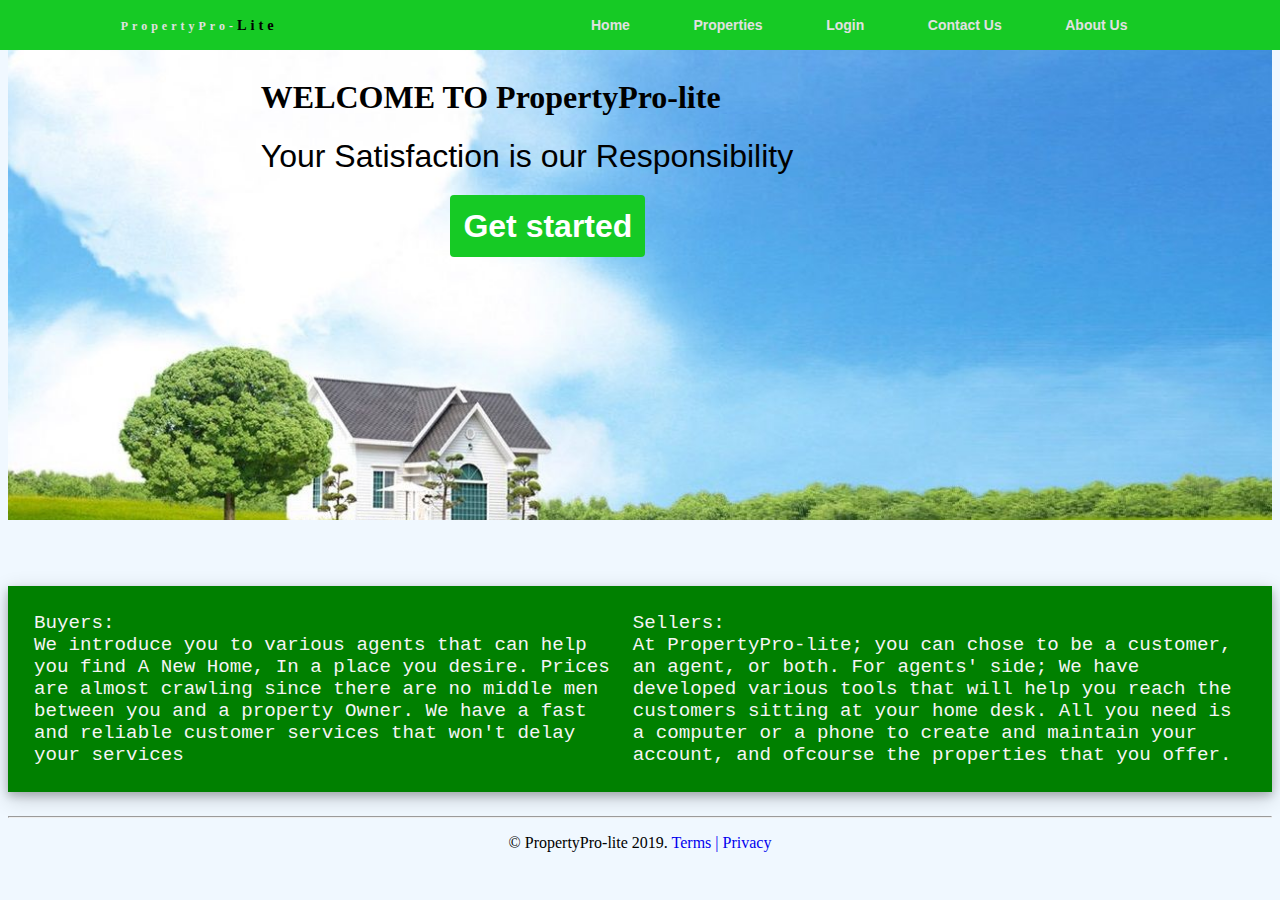
<file: index.html>
<!DOCTYPE html>
<html lang="en">
<head>
    <meta charset="utf-8">
    <meta http-equiv="X-UA-Compatible" content="IE=edge">
        <meta name="viewport" content="width=device-width, initial-scale=1">
        <meta name="keywords" content="properties for rent,PropertyPro-lite">
        <meta name="author" content="BAHATI Robben">
    <title>PropertyPro-lite</title>
    <link rel="stylesheet" type="text/css" href="UI/css/styles.css">
</head>
    <body>
        <nav>
            <div class="logo">
                <h4>PropertyPro-</h4>
            </div>
            <ul class="nav-links">
               <li><a href="index.html">Home</a></li>
               <li><a href="UI/pages/posts.html">Properties</a></li>
               <li><a href="UI/pages/login.html">Login</a></li>
               <li><a href="UI/pages/contact.html">Contact Us</a></li>
               <li><a href="UI/pages/about.html">About Us</a></li>
            </ul>
            <div class="burger">
                <div class="line1"></div>
                <div class="line2"></div>
                <div class="line3"></div>
            </div>
        </nav>
        <div class="home-section">
            <div class = "separator"></div>
            <div class="home-present">
                    <h1>
                        WELCOME TO PropertyPro-lite
                    </h1>
                    <div>Your Satisfaction is our Responsibility</div>
                    <div class="get-started">
                        <a href='UI/pages/login.html'>
                            <button class="button primary btn-round">Get started</button>
                        </a>
                    </div>
                </div>
        </div>
        <div class="separator"></div>
        <script src="UI/scripts/index.js">
        </script>

        <div class="box home-explain">
            <p>
                <span>Buyers:<span>
                    <br>
                    We introduce you to various agents that can help you find A New
                    Home, In a place you desire. Prices are almost crawling since there
                    are no middle men between you and a property Owner.
                    We have a fast and reliable customer services that won't delay your services

            </p>
            <p>
                <span>Sellers:</span>
                <br>
                At PropertyPro-lite; you can chose to be a customer, an agent, or both. For agents' side;
                We have developed various tools that will help you reach the customers sitting at your home desk.
                All you need is a computer or a phone to create and maintain your account, and ofcourse 
                the properties that you offer.
            </p>

        </div>
            <!--The footer of the page-->
    <footer class="fixed-footer">
            <div class="container">
                <hr/>
                <p>&copy PropertyPro-lite 2019. <a href="#" id="footer-link">Terms | </a><a href="#">Privacy</a></p>

            </div>
       </footer>


    </body>


</html>
</file>
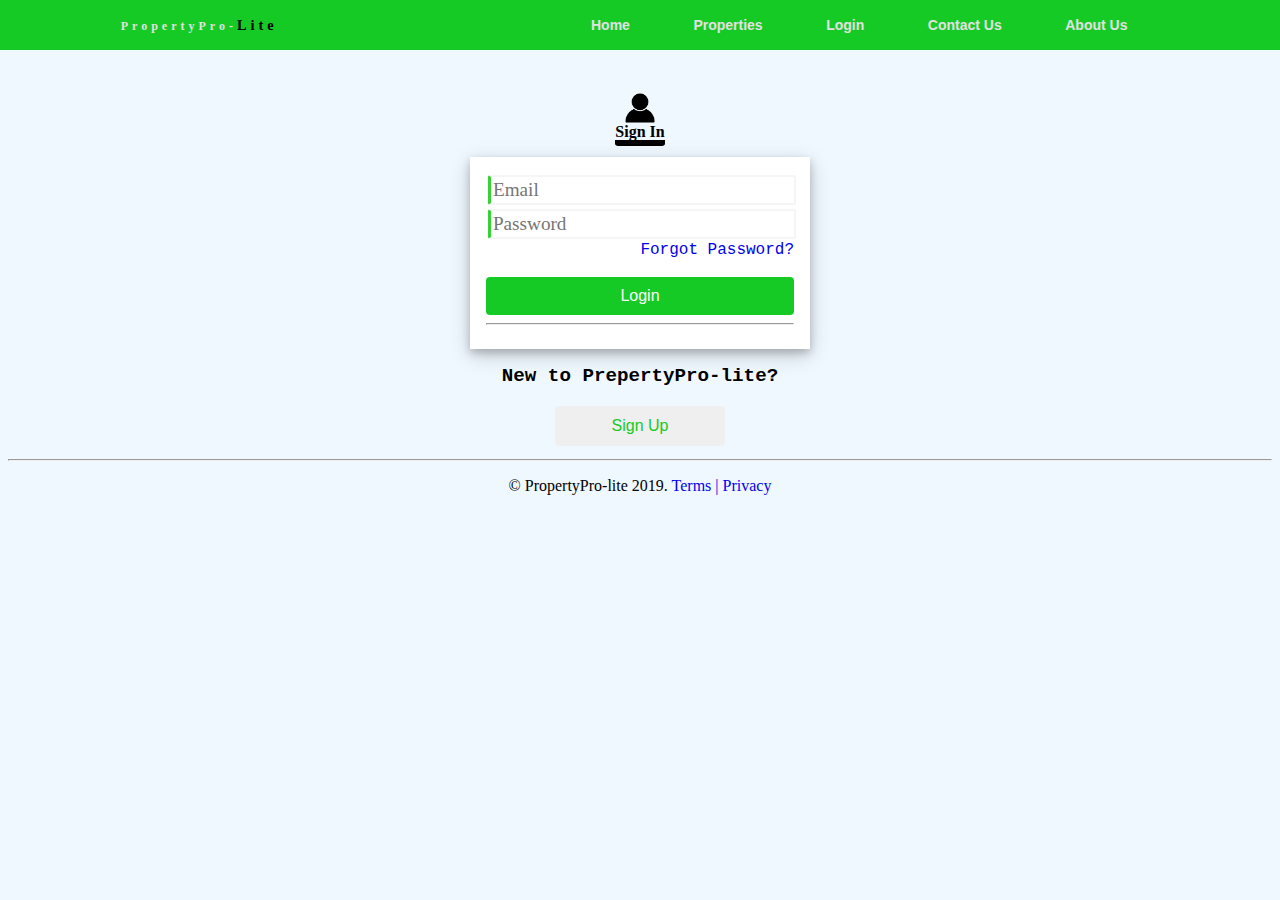
<file: UI/pages/login.html>
<!DOCTYPE html>
<html>
<head lang="en">
    <meta charset="utf-8">
    <meta http-equiv="X-UA-Compatible" content="IE=edge">
        <meta name="viewport" content="width=device-width, initial-scale=1">
        <meta name="keywords" content="properties for rent,PropertyPro-lite">
        <meta name="author" content="BAHATI Robben">
    <title>PropertyPro-lite</title>
    <link rel="stylesheet" type="text/css" href="../css/styles.css">
</head>
<body>

    <nav>
            <div class="logo">
                <h4>PropertyPro-</h4>
            </div>
            <ul class="nav-links">
                <li><a href="../../index.html">Home</a></li>
                <li><a href="posts.html">Properties</a></li>
                <li><a href="login.html">Login</a></li>
                <li><a href="contact.html">Contact Us</a></li>
                <li><a href="about.html">About Us</a></li>
            </ul>
            <div class="burger">
                <div class="line1"></div>
                <div class="line2"></div>
                <div class="line3"></div>
            </div>
        </nav>
        <div class="separator"></div>
        <script src="../scripts/index.js">
        </script>



    <div class="form">
        <form>
            <div>
                <img src="../images/user-icon.png" class="icon img-center"/>
                <div class="login-title to-center">
                    <label id="login-title">Sign In</label>
                </div>
            </div>
            <div class="box">

                <input type="email" placeholder="Email" name="email" class="full-width" id="email" required>
                <br />

                <input type="password" placeholder="Password" class="full-width"id="password" required>
                <div id="forgot-password">
                    <a href="#">Forgot Password?</a>
                </div>
                <br />
                <button type="submit" class="button primary full-width">Login</button>
                <hr>
            </div>

        </form>
        <div class="sign-in to-center">New to PrepertyPro-lite?</div>

        <a href="signup.html">
            <button class="to-center create button">
                Sign Up
            </button>
        </a>
    </div>

    <!--The footer of the page-->
    <footer class="fixed-footer">
            <div class="container">
                <hr/>
                <p>&copy PropertyPro-lite 2019. <a href="#" id="footer-link">Terms | </a><a href="#">Privacy</a></p>

            </div>
       </footer>

</body>
</html>
</file>
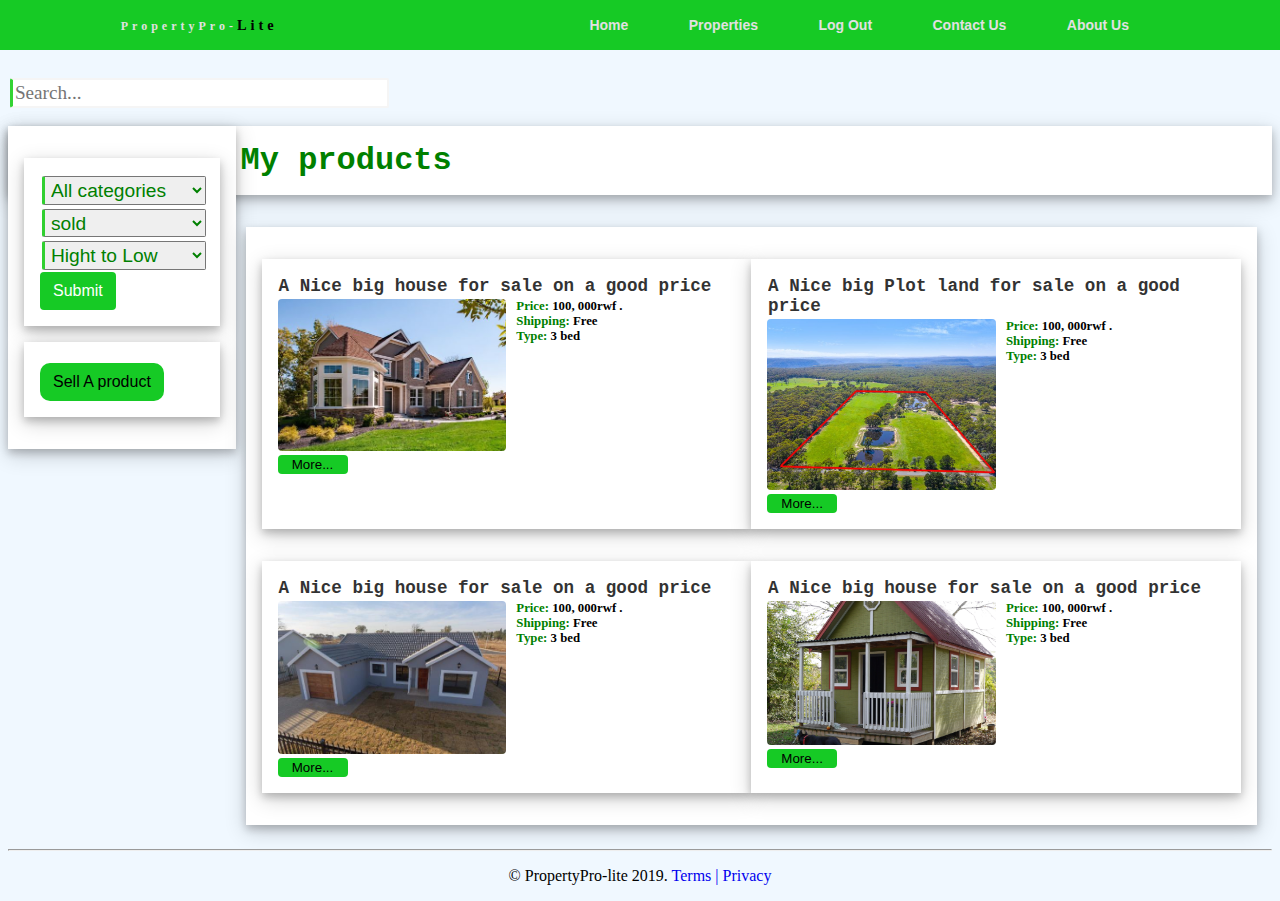
<file: UI/pages/myposts.html>
<!DOCTYPE html>
<html lang="en">
<head>
    <meta charset="utf-8">
    <meta http-equiv="X-UA-Compatible" content="IE=edge">
        <meta name="viewport" content="width=device-width, initial-scale=1">
        <meta name="keywords" content="properties for rent,PropertyPro-lite">
        <meta name="author" content="BAHATI Robben">
    <title>PropertyPro-lite</title>
    <link rel="stylesheet" type="text/css" href="../css/styles.css">
</head>
    <body>

        <nav>
            <div class="logo">
                <h4>PropertyPro-</h4>
            </div>
            <ul class="nav-links">
               <li><a href="../../index.html">Home</a></li>
               <li><a href="posts.html">Properties</a></li>
               <li><a href="login.html">Log Out</a></li>
               <li><a href="contact.html">Contact Us</a></li>
               <li><a href="about.html">About Us</a></li>
            </ul>
            <div class="burger">
                <div class="line1"></div>
                <div class="line2"></div>
                <div class="line3"></div>
            </div>
        </nav>
        <br>
        <script src="../scripts/index.js">
        </script>

        <div class="separator"></div>
<div class="search-box">
    <form>
      <input type="text" name="search" placeholder="Search...">
    </form>
</div>



    <div class='side-bar box'>
        <form class='filters-form box'>
            <select name="categories" id="categories">
                <option>All categories</option>
                <option>2 Bed room</option>
                <option>3 Bed room</option>
                <option>4 Bed room</option>
                <option>Mini flat</option>
            </select>

            <select name="status" id="status">
                <option>sold</option>
                <option>In stock</option>
            </select>

            <select name="by-prices" id="by-prices">
                <option>Hight to Low</option>
                <option>Low to high</option>
                <option>Under $100</option>
                <option>$100-$300</option>
                <option>$500-$1000</option>
            </select>

            <button class="button primary ">Submit</button>
        </form>

        <div class="box">
            
            <button class="primary button side"><a href="createpost.html">Sell A product</a></button>
            
            </div>
    </div>
    <h1 class="box my-products">My products</h1>
    <div class="products-page box">
        

        <div class="product-container box">
            <div class="header">
                <h2 class="product-title">
                    <a href="#"> A Nice big house for sale on a good price</a>
                </h2>
            </div>

            <div class="row">

                <div class="col-1">
                    <div class="img-container">
                        <a href="#"><img src="../images/property1.jpg"></a>
                    </div>
                    <a href="mysinglepost.html"><button class="buy rent">More...</button></a>
                </div>

                <div class="col-2">
                    
                    <div class="pro-feature price">100, 000rwf .</div>
                    <div class=" pro-feature shipping">Free </div>
                    <div class="pro-feature type">3 bed </div>
                    
                </div>

            </div>
            
 
        </div>



        <div class="product-container box">
                <div class="header">
                    <h2 class="product-title">
                        <a href="#"> A Nice big Plot land for sale on a good price</a>
                    </h2>
                </div>
    
                <div class="row">
    
                    <div class="col-1">
                        <div class="img-container">
                            <a href="#"><img src="../images/property9.jpg"></a>
                        </div>
                        <a href="mysinglepost.html"><button class="buy rent">More...</button></a>
                    </div>
    
                    <div class="col-2">
                        
                        <div class="pro-feature price">100, 000rwf .</div>
                        <div class=" pro-feature shipping">Free </div>
                        <div class="pro-feature type">3 bed </div>
                        
                    </div>
    
                </div>
                
     
            </div>
            

            <div class="product-container box">
                    <div class="header">
                        <h2 class="product-title">
                            <a href="#">  A Nice big house for sale on a good price</a>
                        </h2>
                    </div>
        
                    <div class="row">
        
                        <div class="col-1">
                            <div class="img-container">
                                <a href="#"><img src="../images/property3.jpg"></a>
                            </div>
                            <a href="mysinglepost.html"><button class="buy rent">More...</button></a>
                        </div>
        
                        <div class="col-2">
                            
                            <div class="pro-feature price">100, 000rwf .</div>
                            <div class=" pro-feature shipping">Free </div>
                            <div class="pro-feature type">3 bed </div>
                            
                        </div>
        
                    </div>
                    
         
                </div>

                
                <div class="product-container box">
                        <div class="header">
                            <h2 class="product-title">
                                <a href="#">  A Nice big house for sale on a good price</a>
                            </h2>
                        </div>
            
                        <div class="row">
            
                            <div class="col-1">
                                <div class="img-container">
                                    <a href="#"><img src="../images/property7.jpg"></a>
                                </div>
                                <a href="mysinglepost.html"><button class="buy rent">More...</button></a>
                            </div>
            
                            <div class="col-2">
                                
                                <div class="pro-feature price">100, 000rwf .</div>
                                <div class=" pro-feature shipping">Free </div>
                                <div class="pro-feature type">3 bed </div>
                                
                            </div>
            
                        </div>
                        
             
                    </div>
            

        





    </div>
    <!--The footer of the page-->
    <footer class="fixed-footer">
            <div class="container">
                <hr/>
                <p>&copy PropertyPro-lite 2019. <a href="#" id="footer-link">Terms | </a><a href="#">Privacy</a></p>

            </div>
       </footer>


    </body>
</html>
</file>
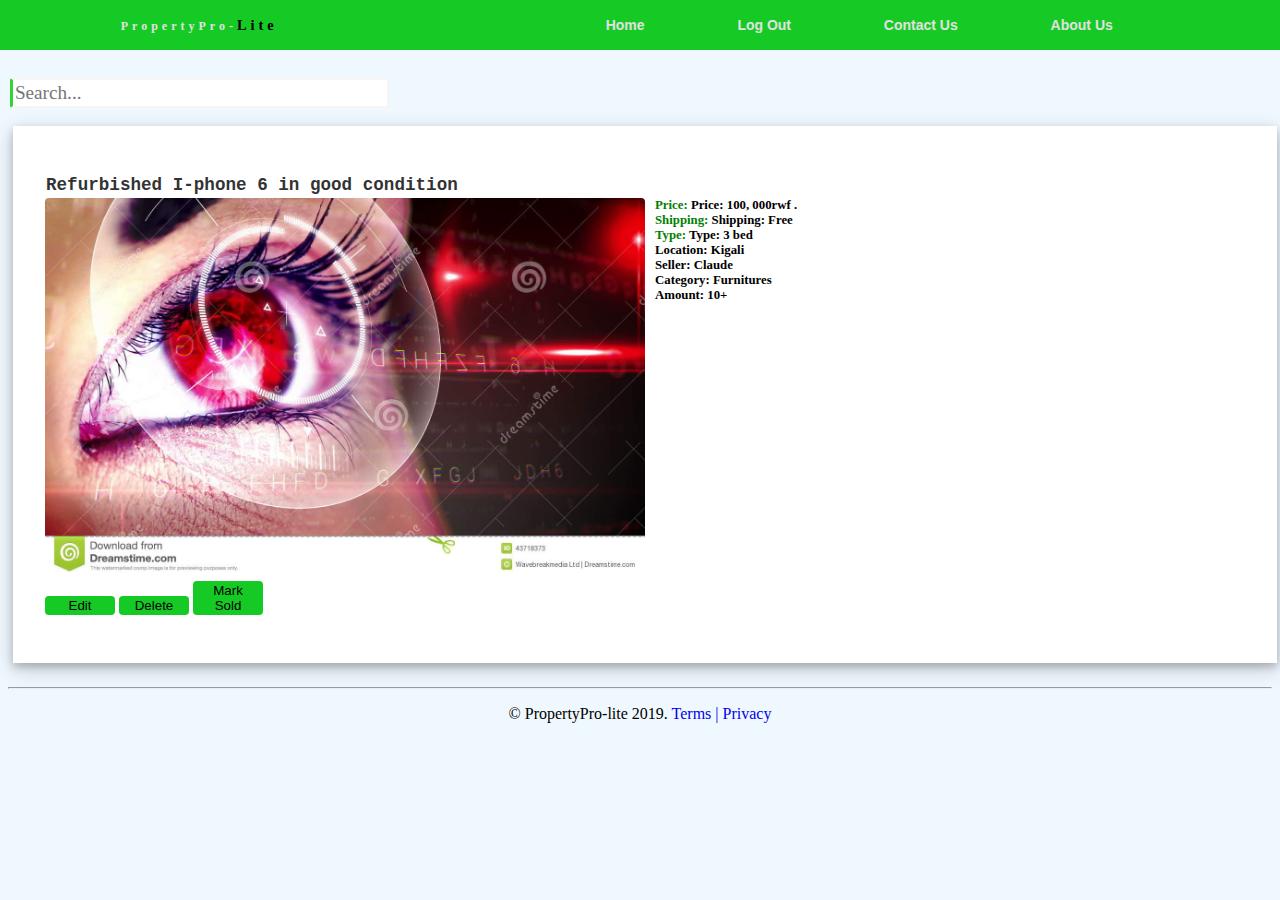
<file: UI/pages/mysinglepost.html>
<!DOCTYPE html>
<html lang="en">
<head>
    <meta charset="utf-8">
    <meta http-equiv="X-UA-Compatible" content="IE=edge">
        <meta name="viewport" content="width=device-width, initial-scale=1">
        <meta name="keywords" content="properties for rent,PropertyPro-lite">
        <meta name="author" content="BAHATI Robben">
    <title>PropertyPro-lite</title>
    <link rel="stylesheet" type="text/css" href="../css/styles.css">
</head>
    <body>

        <nav>
            <div class="logo">
                <h4>PropertyPro-</h4>
            </div>
            <ul class="nav-links">
               <li><a href="../../index.html">Home</a></li>
               <li><a href="login.html">Log Out</a></li>
               <li><a href="contact.html">Contact Us</a></li>
               <li><a href="about.html">About Us</a></li>
            </ul>
            <div class="burger">
                <div class="line1"></div>
                <div class="line2"></div>
                <div class="line3"></div>
            </div>
        </nav>
        <br>
        <script src="../scripts/index.js">
        </script>

        <div class="separator"></div>
<div class="search-box">
    <form>
      <input type="text" name="search" placeholder="Search...">
    </form>
</div>



    

    <div class="products-page box single-property">

        <div class="product-container box single-property">
            <div class="header">
                <h2 class="product-title">
                    <a href="#"> Refurbished I-phone 6 in good condition</a>
                </h2>
            </div>

            <div class="row">

                <div class="col-1">
                    <div class="img-container">
                        <a href="#"><img src="../images/property.jpg"></a>
                    </div>
                <div class="product-edit">
                    <a href='createpost.html'><button class="buy rent">Edit</button></a>
                    <a href="myposts.html"><button class="buy rent">Delete</button></a>
                    <a href="myposts.html"><button class="buy rent">Mark Sold</button></a>
                </div>
                </div>

                <div class="col-2">
                    
                    <div class="pro-feature price">Price: 100, 000rwf .</div>
                    <div class=" pro-feature shipping"> Shipping: Free </div>
                    <div class="pro-feature type"> Type: 3 bed </div>
                    <div class="pro-feature location">Location: Kigali</div>
                    <div class=" pro-feature seller">Seller: Claude </div>
                    <div class="pro-feature category">Category: Furnitures </div>
                    <div class="pro-feature amount">Amount: 10+</div>
                   

                    
                </div>

            </div>
            
 
        </div>

        





    </div>
    <!--The footer of the page-->
    <footer class="fixed-footer">
            <div class="container">
                <hr/>
                <p>&copy PropertyPro-lite 2019. <a href="#" id="footer-link">Terms | </a><a href="#">Privacy</a></p>

            </div>
       </footer>


    </body>
</html>
</file>
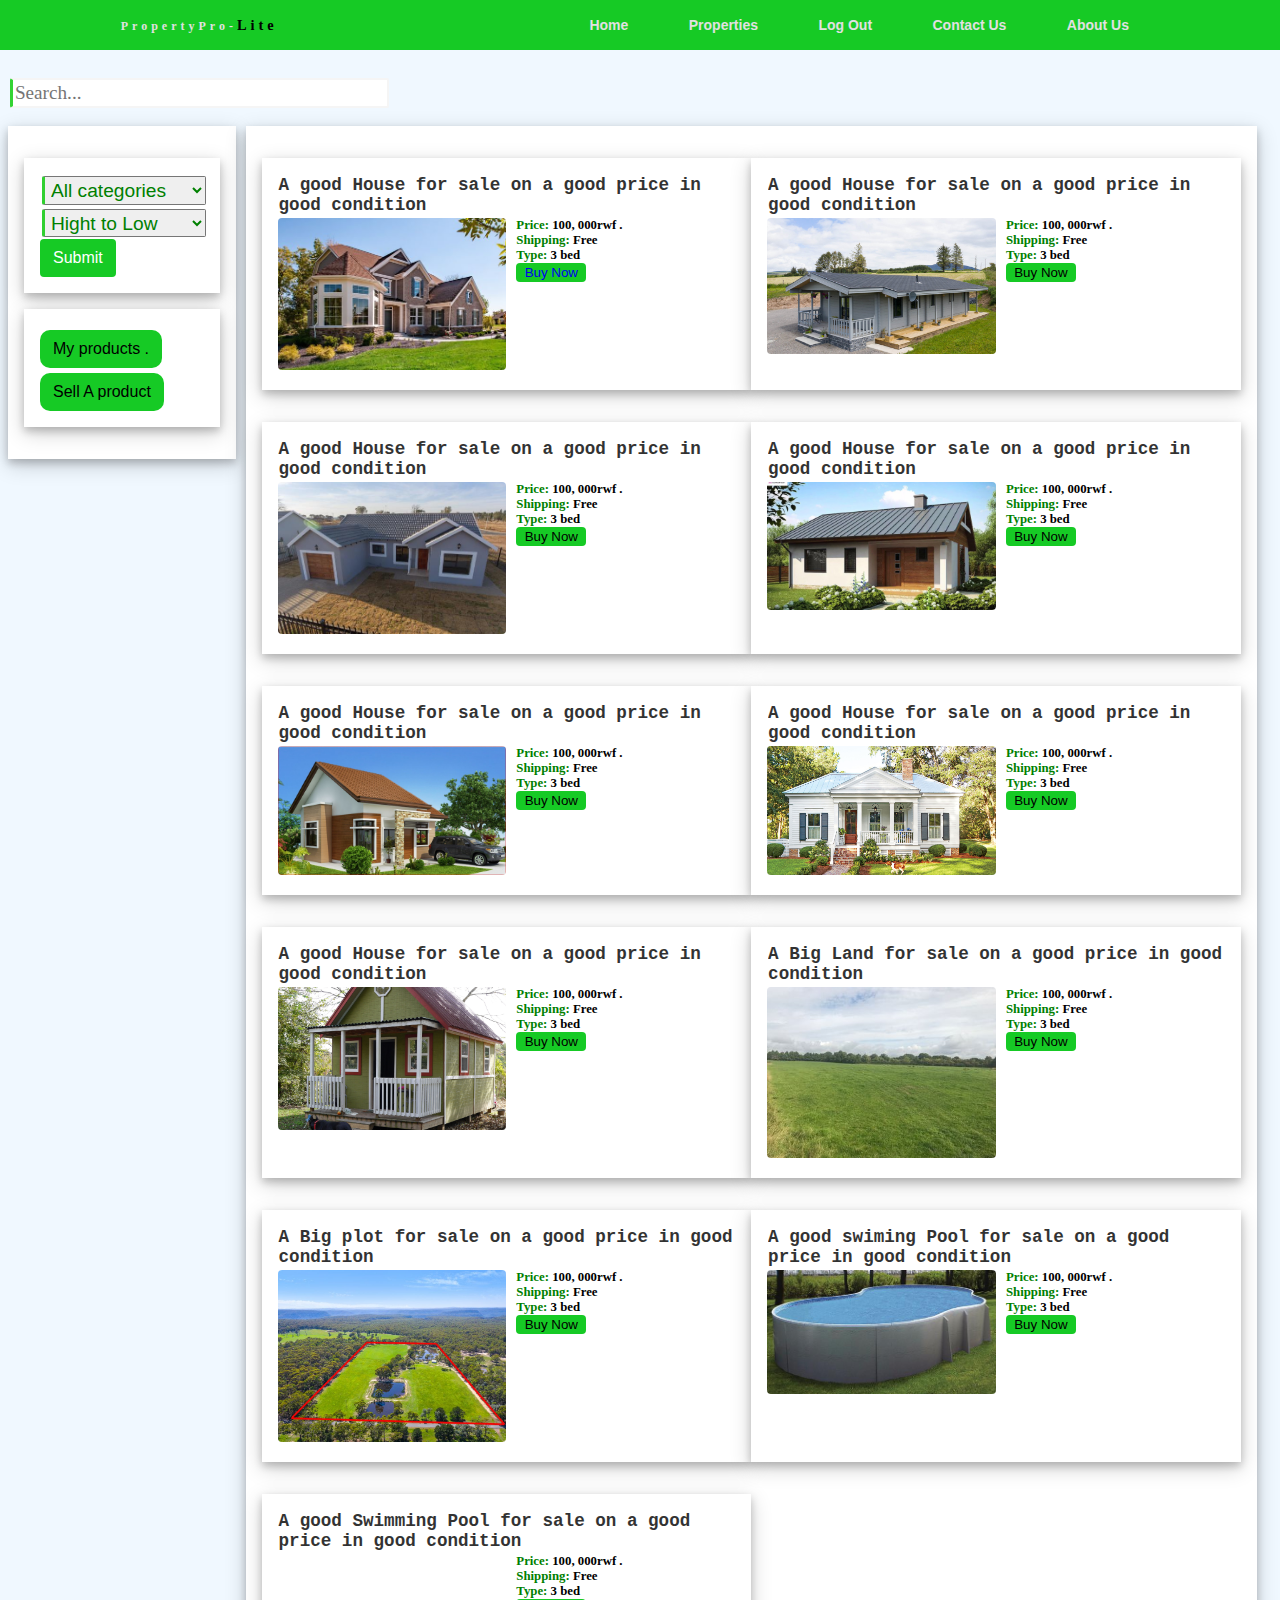
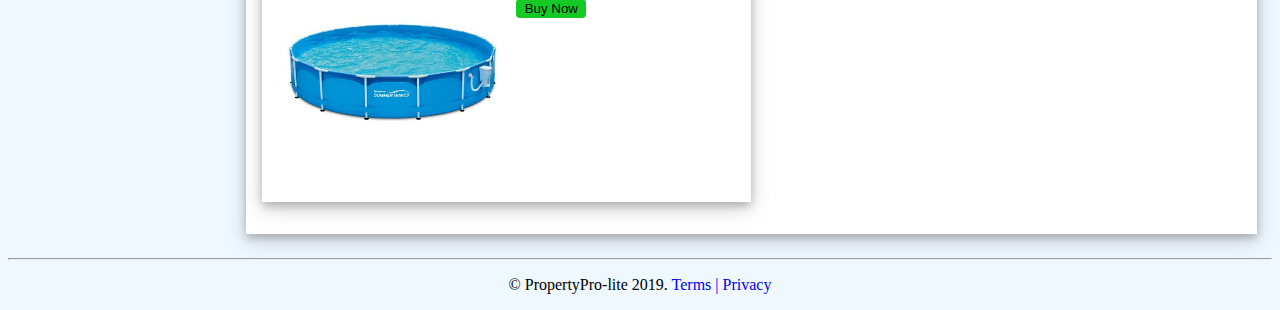
<file: UI/pages/posts.html>
<!DOCTYPE html>
<html lang="en">
<head>
    <meta charset="utf-8">
    <meta http-equiv="X-UA-Compatible" content="IE=edge">
        <meta name="viewport" content="width=device-width, initial-scale=1">
        <meta name="keywords" content="properties for rent,PropertyPro-lite">
        <meta name="author" content="BAHATI Robben">
    <title>PropertyPro-lite</title>
    <link rel="stylesheet" type="text/css" href="../css/styles.css">
</head>
    <body>

        <nav>
            <div class="logo">
                <h4>PropertyPro-</h4>
            </div>
            <ul class="nav-links">
               <li><a href="../../index.html">Home</a></li>
               <li><a href="posts.html">Properties</a></li>
               <li><a href="login.html">Log Out</a></li>
               <li><a href="contact.html">Contact Us</a></li>
               <li><a href="about.html">About Us</a></li>
            </ul>
            <div class="burger">
                <div class="line1"></div>
                <div class="line2"></div>
                <div class="line3"></div>
            </div>
        </nav>
        <br>
        <script src="../scripts/index.js">
        </script>

        <div class="separator"></div>
<div class="search-box">
    <form>
      <input type="text" name="search" placeholder="Search...">
    </form>
</div>



    <div class='side-bar box'>
        <form class='filters-form box'>
            <select name="categories" id="categories">
                <option>All categories</option>
                <option>2 Bed room</option>
                <option>3 Bed room</option>
                <option>4 Bed room</option>
                <option>Mini flat</option>
            </select>

            <select name="by-prices" id="by-prices">
                <option>Hight to Low</option>
                <option>Low to high</option>
                <option>Under $100</option>
                <option>$100-$300</option>
                <option>$500-$1000</option>
            </select>

            <button class="button primary ">Submit</button>
        </form>

        <div class="box">
        <button class="primary button side"><a href="myposts.html">My products .</a></button>
        <button class="primary button side"><a href="createpost.html">Sell A product</a></button>
        
        </div>
    </div>

    <div class="products-page box">

        <div class="product-container box">
            <div class="header">
                <h2 class="product-title">
                    <a href="singlepost.html"> A good House for sale on a good price in good condition</a>
                </h2>
            </div>

            <div class="row">

                <div class="col-1">
                    <div class="img-container">
                        <a href="singlepost.html"><img src="../images/property1.jpg"></a>
                    </div>
                </div>

                <div class="col-2">
                    <div class="pro-feature price">100, 000rwf .</div>
                    <div class=" pro-feature shipping">Free </div>
                    <div class="pro-feature type">3 bed </div>
                    <button class="buy rent"><a href="singlepost.html">Buy Now</a></button>
                </div>

            </div>
        </div>

        <div class="product-container box">
                <div class="header">
                    <h2 class="product-title">
                        <a href="#"> A good House for sale on a good price in good condition</a>
                    </h2>
                </div>

                <div class="row">

                    <div class="col-1">
                        <div class="img-container">
                            <a href="#"><img src="../images/property2.jpg"></a>
                        </div>
                    </div>

                    <div class="col-2">
                        <div class="pro-feature price">100, 000rwf .</div>
                        <div class=" pro-feature shipping">Free </div>
                        <div class="pro-feature type">3 bed </div>
                        <button class="buy rent">Buy Now</button>
                    </div>

                </div>
            </div>

            <div class="product-container box">
                    <div class="header">
                        <h2 class="product-title">
                            <a href="#"> A good House for sale on a good price in good condition</a>
                        </h2>
                    </div>

                    <div class="row">

                        <div class="col-1">
                            <div class="img-container">
                                <a href="#"><img src="../images/property3.jpg"></a>
                            </div>
                        </div>

                        <div class="col-2">
                            <div class="pro-feature price">100, 000rwf .</div>
                            <div class=" pro-feature shipping">Free </div>
                            <div class="pro-feature type">3 bed </div>
                            <button class="buy rent">Buy Now</button>
                        </div>

                    </div>
                </div>


                <div class="product-container box">
                        <div class="header">
                            <h2 class="product-title">
                                <a href="#"> A good House for sale on a good price in good condition</a>
                            </h2>
                        </div>

                        <div class="row">

                            <div class="col-1">
                                <div class="img-container">
                                    <a href="#"><img src="../images/property4.jpg"></a>
                                </div>
                            </div>

                            <div class="col-2">
                                <div class="pro-feature price">100, 000rwf .</div>
                                <div class=" pro-feature shipping">Free </div>
                                <div class="pro-feature type">3 bed </div>
                                <button class="buy rent">Buy Now</button>
                            </div>

                        </div>
                    </div>


                    <div class="product-container box">
                            <div class="header">
                                <h2 class="product-title">
                                    <a href="#"> A good House for sale on a good price in good condition</a>
                                </h2>
                            </div>

                            <div class="row">

                                <div class="col-1">
                                    <div class="img-container">
                                        <a href="#"><img src="../images/property5.jpg"></a>
                                    </div>
                                </div>

                                <div class="col-2">
                                    <div class="pro-feature price">100, 000rwf .</div>
                                    <div class=" pro-feature shipping">Free </div>
                                    <div class="pro-feature type">3 bed </div>
                                    <button class="buy rent">Buy Now</button>
                                </div>

                            </div>
                        </div>


                        <div class="product-container box">
                                <div class="header">
                                    <h2 class="product-title">
                                        <a href="#"> A good House for sale on a good price in good condition</a>
                                    </h2>
                                </div>

                                <div class="row">

                                    <div class="col-1">
                                        <div class="img-container">
                                            <a href="#"><img src="../images/property6.jpg"></a>
                                        </div>
                                    </div>

                                    <div class="col-2">
                                        <div class="pro-feature price">100, 000rwf .</div>
                                        <div class=" pro-feature shipping">Free </div>
                                        <div class="pro-feature type">3 bed </div>
                                        <button class="buy rent">Buy Now</button>
                                    </div>

                                </div>
                            </div>


                            <div class="product-container box">
                                    <div class="header">
                                        <h2 class="product-title">
                                            <a href="#"> A good House for sale on a good price in good condition</a>
                                        </h2>
                                    </div>

                                    <div class="row">

                                        <div class="col-1">
                                            <div class="img-container">
                                                <a href="#"><img src="../images/property7.jpg"></a>
                                            </div>
                                        </div>

                                        <div class="col-2">
                                            <div class="pro-feature price">100, 000rwf .</div>
                                            <div class=" pro-feature shipping">Free </div>
                                            <div class="pro-feature type">3 bed </div>
                                            <button class="buy rent">Buy Now</button>
                                        </div>

                                    </div>
                                </div>

                                <div class="product-container box">
                                        <div class="header">
                                            <h2 class="product-title">
                                                <a href="#"> A Big Land for sale on a good price in good condition</a>
                                            </h2>
                                        </div>
    
                                        <div class="row">
    
                                            <div class="col-1">
                                                <div class="img-container">
                                                    <a href="#"><img src="../images/property8.jpg"></a>
                                                </div>
                                            </div>
    
                                            <div class="col-2">
                                                <div class="pro-feature price">100, 000rwf .</div>
                                                <div class=" pro-feature shipping">Free </div>
                                                <div class="pro-feature type">3 bed </div>
                                                <button class="buy rent">Buy Now</button>
                                            </div>
    
                                        </div>
                                    </div>

                                    <div class="product-container box">
                                            <div class="header">
                                                <h2 class="product-title">
                                                    <a href="#"> A Big plot for sale on a good price in good condition</a>
                                                </h2>
                                            </div>
        
                                            <div class="row">
        
                                                <div class="col-1">
                                                    <div class="img-container">
                                                        <a href="#"><img src="../images/property9.jpg"></a>
                                                    </div>
                                                </div>
        
                                                <div class="col-2">
                                                    <div class="pro-feature price">100, 000rwf .</div>
                                                    <div class=" pro-feature shipping">Free </div>
                                                    <div class="pro-feature type">3 bed </div>
                                                    <button class="buy rent">Buy Now</button>
                                                </div>
        
                                            </div>
                                        </div>
                                    
                                        <div class="product-container box">
                                                <div class="header">
                                                    <h2 class="product-title">
                                                        <a href="#"> A good swiming Pool for sale on a good price in good condition</a>
                                                    </h2>
                                                </div>
            
                                                <div class="row">
            
                                                    <div class="col-1">
                                                        <div class="img-container">
                                                            <a href="#"><img src="../images/property11.jpg"></a>
                                                        </div>
                                                    </div>
            
                                                    <div class="col-2">
                                                        <div class="pro-feature price">100, 000rwf .</div>
                                                        <div class=" pro-feature shipping">Free </div>
                                                        <div class="pro-feature type">3 bed </div>
                                                        <button class="buy rent">Buy Now</button>
                                                    </div>
            
                                                </div>
                                            </div>

                                            <div class="product-container box">
                                                    <div class="header">
                                                        <h2 class="product-title">
                                                            <a href="#"> A good Swimming Pool for sale on a good price in good condition</a>
                                                        </h2>
                                                    </div>
                
                                                    <div class="row">
                
                                                        <div class="col-1">
                                                            <div class="img-container">
                                                                <a href="#"><img src="../images/property12.jpeg"></a>
                                                            </div>
                                                        </div>
                
                                                        <div class="col-2">
                                                            <div class="pro-feature price">100, 000rwf .</div>
                                                            <div class=" pro-feature shipping">Free </div>
                                                            <div class="pro-feature type">3 bed </div>
                                                            <button class="buy rent">Buy Now</button>
                                                        </div>
                
                                                    </div>
                                                </div>





    </div>
    <!--The footer of the page-->
    <footer class="fixed-footer">
            <div class="container">
                <hr/>
                <p>&copy PropertyPro-lite 2019. <a href="#" id="footer-link">Terms | </a><a href="#">Privacy</a></p>

            </div>
       </footer>


    </body>
</html>
</file>
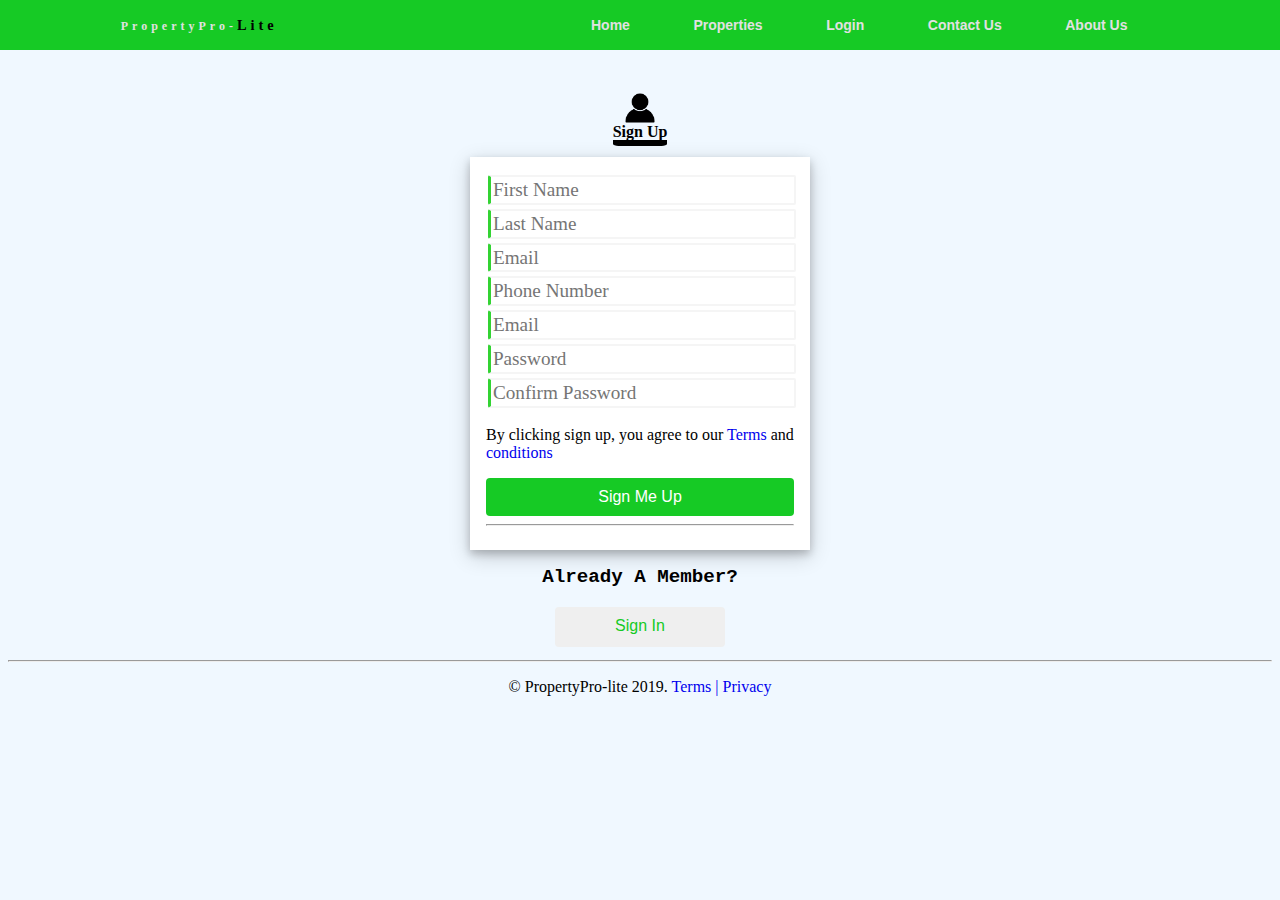
<file: UI/pages/signup.html>
<!DOCTYPE html>
<html>
<head lang="en">
    <meta charset="utf-8">
    <meta http-equiv="X-UA-Compatible" content="IE=edge">
        <meta name="viewport" content="width=device-width, initial-scale=1">
        <meta name="keywords" content="properties for rent,PropertyPro-lite">
        <meta name="author" content="BAHATI Robben">
    <title>PropertyPro-lite</title>
    <link rel="stylesheet" type="text/css" href="../css/styles.css">
</head>
<body>

    <nav>
            <div class="logo">
                <h4>PropertyPro-</h4>
            </div>
            <ul class="nav-links">
                <li><a href="../../index.html">Home</a></li>
                <li><a href="posts.html">Properties</a></li>
                <li><a href="login.html">Login</a></li>
                <li><a href="contact.html">Contact Us</a></li>
                <li><a href="about.html">About Us</a></li>
            </ul>
            <div class="burger">
                <div class="line1"></div>
                <div class="line2"></div>
                <div class="line3"></div>
            </div>
        </nav>
        <div class="separator"></div>
        <script src="../scripts/index.js">
        </script>



    <div class="form">
        <form>
            <div>
                <img src="../images/user-icon.png" class="icon img-center"/>
                <div class="login-title to-center">
                    <label id="login-title">Sign Up</label>
                </div>
            </div>
            <div class="box">

                <input type="text" placeholder="First Name" name="firstName" class="full-width"  required>
                <br />

                <input type="text" placeholder="Last Name" name="lastName" class="full-width"  required>
                <br />

                <input type="email" placeholder="Email" name="email" class="full-width" id="email" required>
                <br />

                <input type="text" placeholder="Phone Number" name="phoneNumber" class="full-width" id="phoneNumber" required>
                <br />

                <input type="email" placeholder="Email" name="email" class="full-width" id="email" required>
                <br />

                <input type="password" placeholder="Password" class="full-width"id="password" required>
                <br />

                <input type="password" placeholder="Confirm Password" class="full-width"id="confirmPass" required>
                <br />
                <p>
                 By clicking sign up, you agree to our <a href="#">Terms</a> and <a href="#">conditions</a>
                 </p>
                <button type="submit" class="button primary full-width">Sign Me Up</button>
                <hr>
            </div>




        </form>
        <div class="sign-in to-center">Already A Member?</div>


        <button class="to-center create button">
            <a href="login.html">Sign In</a>
        </button>
    </div>

    <!--The footer of the page-->
    <footer class="fixed-footer">
            <div class="container">
                <hr/>
                <p>&copy PropertyPro-lite 2019. <a href="#" id="footer-link">Terms | </a><a href="#">Privacy</a></p>

            </div>
       </footer>

</body>
</html>
</file>
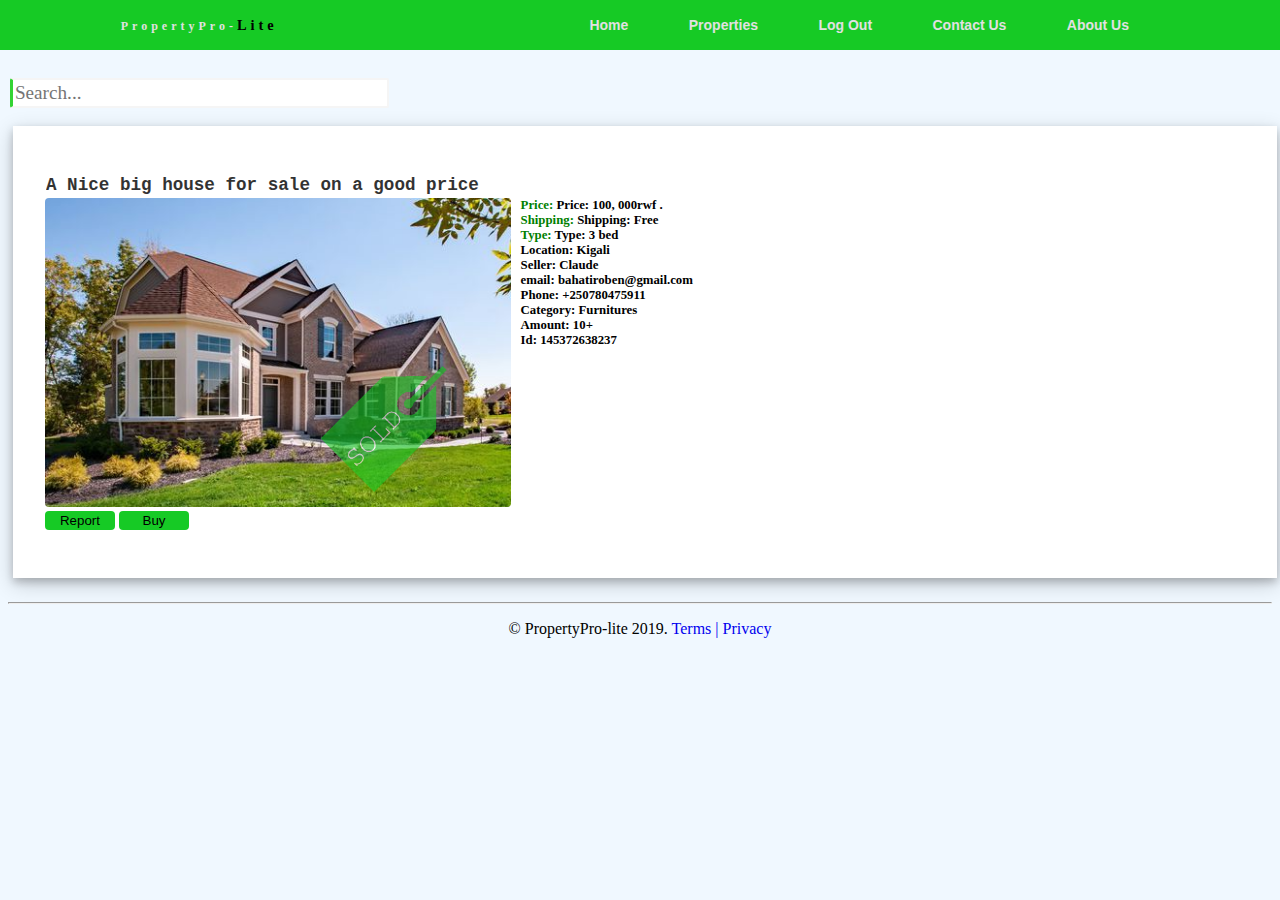
<file: UI/pages/singlepost.html>
<!DOCTYPE html>
<html lang="en">
<head>
    <meta charset="utf-8">
    <meta http-equiv="X-UA-Compatible" content="IE=edge">
        <meta name="viewport" content="width=device-width, initial-scale=1">
        <meta name="keywords" content="properties for rent,PropertyPro-lite">
        <meta name="author" content="BAHATI Robben">
    <title>PropertyPro-lite</title>
    <link rel="stylesheet" type="text/css" href="../css/styles.css">
</head>
    <body>

        <nav>
            <div class="logo">
                <h4>PropertyPro-</h4>
            </div>
            <ul class="nav-links">
               <li><a href="../../index.html">Home</a></li>
               <li><a href="posts.html">Properties</a></li>
               <li><a href="login.html">Log Out</a></li>
               <li><a href="contact.html">Contact Us</a></li>
               <li><a href="about.html">About Us</a></li>
            </ul>
            <div class="burger">
                <div class="line1"></div>
                <div class="line2"></div>
                <div class="line3"></div>
            </div>
        </nav>
        <br>
        <script src="../scripts/index.js">
        </script>

        <div class="separator"></div>
<div class="search-box">
    <form>
      <input type="text" name="search" placeholder="Search...">
    </form>
</div>



    

    <div class="products-page box single-property">

        <div class="product-container box single-property">
            <div class="header">
                <h2 class="product-title">
                    <a href="#"> A Nice big house for sale on a good price</a>
                </h2>
            </div>

            <div class="row">

                <div class="col-1">
                    <div class="img-container">
                        <div class='sold-icon'><img src="../images/sold.png" alt="sold"></div>
                        <a href="#"><img src="../images/property1.jpg"></a>
                    </div>
                <div class="product-edit">
                    <a href='report.html'><button class="buy rent btn-report" >Report</button></a>
                    <a href="#"><button class="buy rent">Buy</button></a>
                   
                    
                    </script>
                </div>
                </div>

                <div class="col-2">
                    
                    <div class="pro-feature price">Price: 100, 000rwf .</div>
                    <div class=" pro-feature shipping"> Shipping: Free </div>
                    <div class="pro-feature type"> Type: 3 bed </div>
                    <div class="pro-feature location">Location: Kigali</div>
                    <div class=" pro-feature seller">Seller: Claude </div>
                    <div class=" pro-feature seller-email">email:  bahatiroben@gmail.com</div>
                    <div class=" pro-feature seller-phone">Phone: +250780475911 </div>
                    <div class="pro-feature category">Category: Furnitures </div>
                    <div class="pro-feature amount">Amount: 10+</div>
                    <div class="pro-feature id">Id: 145372638237</div>
                   

                    
                </div>

            </div>
            
 
        </div>

        





    </div>
    <!--The footer of the page-->
    <footer class="fixed-footer">
            <div class="container">
                <hr/>
                <p>&copy PropertyPro-lite 2019. <a href="#" id="footer-link">Terms | </a><a href="#">Privacy</a></p>

            </div>
       </footer>


    </body>
</html>
</file>
<file: UI/css/styles.css>
body{
    background-color: aliceblue;
}

.icon{
    width: 25px;
}

.products-page{
    box-shadow: 0 4px 8px 0 rgba(0, 0, 0, 0.2), 0 6px 20px 0 rgba(0, 0, 0, 0.19);
}

footer{
    text-align: center;
}

.fixed-footer{
    width: 100%;
    float: left;
}

#login-title{
    border-bottom: 6px solid;
    font-weight: bold;
    border-radius: 10%;
}

input {
    margin-bottom: 1.2rem;
    line-height: 0.3em;
    border-radius: 0.1rem;
    font-family: verdana;
    padding: 0.2px;
    color: black;
    background-color: white;
    border: 2px solid whitesmoke;

}

input:hover, input:active{
    border-color: #16ca25
}

.primary {
    background-color: #16ca25;
    color: white;
}

.full-width {
    width: 100%;
    overflow: auto;
}

.button {
    display: inline-block;
    text-align: center;
    white-space: nowrap;
    vertical-align: middle;
    border: 1px solid transparent;
    padding: 0.375rem 0.75rem;
    font-size: 1rem;
    line-height: 1.5;
    border-radius: 0.25rem;
    cursor: pointer;
}

.form {
    margin-top: 10px;
    padding: 5px;
    width: 350px;
    margin-left: auto;
    margin-right: auto;
}

@media screen and (max-width:400px){

    .form {
        width: 90%;
        margin: auto;
    }

}

.img-center {
    display: block;
    margin-left: auto;
    margin-right: auto;
}

.form img {
    width: 30px;
    margin-top: 20px;
}



.box {
    margin-top: 1rem;
    padding: 1rem 1rem;
    margin-bottom: 1rem;
    background-color: #fff;
    width: 100%;
    margin-left: auto;
    box-shadow: 0 4px 8px 0 rgba(0, 0, 0, 0.2), 0 6px 20px 0 rgba(0, 0, 0, 0.19);
}

.to-center {
    text-align: center;

}


a{
    text-decoration: none;
}

.create, .create a{
    display: block;
    color: #16ca25;
    width: 50%;
    height: 2.5em;
    margin-left: auto;
    margin-right: auto;
}


.sign-in{
    text-align: center;
    font-weight: bold;
    margin-bottom: 1em;
    font-size: 1.2em;
    font-family: courier;


}



button:hover, .icon:hover, #login-title:hover{
    opacity: 0.5;
}

#forgot-password{
    font-family: courier;
    text-align: right;
}

//css for home

*{
    margin: 0px;
    padding: 0px;
    box-sizing: border-box;
    }

    .separator{
        height: 50px;
        z-index:1;
        width: 100%;
        }

    nav{
        display: flex;
        position: fixed;
        top:0px;
        width: 100%;
        left: 0px;
        z-index: 3;
        justify-content: space-around;
        align-items: center;
        min-height: 25px;
        background-color: #16ca25;;
        font-family: verdana, sans-serif;
        }

        .logo h4{
        color: rgb(225,225,225);
        letter-spacing: 4px;
        font-size: 12px;
        font-family: verdana;
        padding: 0px;
        margin: 0px;
        }

        .logo h4::after{
            content: "Lite";
            color: black;
            font-weight: bold;
            font-size: 1.2em;
            font-family: cursive;

        }

        .nav-links{
        display: flex;
        justify-content: space-around;
        width: 50%;
        }

        .nav-links a{
        font-weight: bold;
        font-size: 14px;
        color: rgb(225,225,225);
        }



        .nav-links li{
        list-style: none;

        }

        .nav-links a:hover{
            color: black;
            list-style: none;
            }
        .burger:hover {
            opacity: 0.8;
            background-color: black;
            border-radius: 15px;
            }

        .burger{
            display: none;
            cursor: pointer;
        }

        .burger div{
            width: 28px;
            height: 4px;
            background-color: white;
            margin: 5px;
            border-radius: 2px;
            transition: all 0.4s ease-in;
        }

        @media screen and (max-width:1024px){

            .nav-links{
                width: 60%;
                }

        }

        @media screen and (max-width:800px){
            body{
                overflow-X: hidden;
            }

            .nav-links{
                position: absolute;
                right:0 ;
                height:80vh;
                top: 6vh;
                background-color: #11aa25;
                display: flex;
                flex-direction: column;
                align-items: center;
                width: 30%;
                transform: translateX(100%);
                transition: transform 0.4s ease-in;
                z-index: 2;
                border-radius: 5px;
            }

            .nav-link li{
                opacity: 0;
            }
            .burger{
                display: block;
            }
        }

        .nav-active{
            transform: translateX(0%);
        }

        @keyframes navLinkFade{
            from{
                opacity: 0;
                transform: translateX(50px);
            }

            to{
                opacity: 1;
                transform: translateX(0px);
            }

        }

        .toggle .line1{
            transform: rotate(-45deg) translate(-5px,6px)
            }

            .toggle .line2{
            opacity: 0;
            }

            .toggle .line3{
            transform: rotate(45deg) translate(-6px,-7px)
            }




/*displaying a product template*/

* {
    box-sizing: border-box;
}

.img-container img{
    width: 100%;
    border-radius: 4px;
}

.product-title{
   color:black;  /*#16ca25;*/
   padding: 1px;
   margin-top:0.12px;
   margin-bottom:0.1em;
   font-family: courier;
   font-size: 1.1em;
   opacity: 0.8;
}

.product-title a{
    color: black;
}


.col-1 {
    width: 50%;
    float: left;
}
.col-2 {
    width:48%;
    float: left;
    padding-left: 10px;
}

.row::after, .product-container::after, .products-page::after {
    content: "";
    clear: both;
    display: table;
}

/*.product-container{
    padding-bottom: 2px;
    border-bottom: 1px solid whitesmoke;
    width: 49%;
    float: left;
    border-bottom: 1px solid green;
    margin: 4px;
    border-radius: 3px;

}
*/


.products-page{
    display: grid;
    grid-template-columns: auto auto;
}



.buy {
    width: 70px;
    background-color: #16ca25;
    color: black;
    cursor: pointer;
    text-align: center;
    border: 1px solid transparent;
    border-radius: 0.25rem;
    cursor: pointer;

}

.pro-feature{
    color: black;
    font-weight: bold;
    font-family: cursive;
    font-size: 0.8em;
}

.price::before{
    content: "Price: ";
    color: green;
    font-weight: bold;
}

.shipping::before{
    content: "Shipping: ";
    color: green;
    font-weight: bold;
}
.type::before{
    content: "Type: ";
    color: green;
    font-weight: bold;
}

    @media only screen and (max-width:800px) {
          /* For mobile phones: */
          .col-9, .col-3 {
            width:100%;
          }
          .img-container img{
            width:30%;
          }

          .title{
            width: 60%;
          }

          .img-container img{
            width: 100%;
            }
    }

     @media only screen and (max-width:1000px) {
           

            .col-3 {
                width: 25%;
                float: left;
            }
            .col-9 {
                width:75%;
                float: left;
                padding-left: 10px;
            }

            .img-container img{
            width: 100%;
            }

     }



@media only screen and (max-width:600px) {


        .img-container img{
        width: 100%;
        }

}

/*end of product display*/



/* create post page*/

    #description{

            height: 200px;
        }

    @media only screen and (max-width:800px) {
            #description{

            height: 100px;
        }

        .products-page{
            grid-template-columns: auto;
        }
    }

        input, select, textarea, .save{
            width: 100%;
            padding: 0.1em;
            margin: 2px;
            font-size: 1.2em;
            border-radius: 0.1em;
            color: green;
            border-left: 3px solid rgba(0,200,0,0.8);

        }

        .save{
            width: 60px;
            margin: auto;
        }

        .create-container{
            width: 90%;
            margin-left: auto;
            margin-right: auto;
        }


legend{
    color: green;
    font-weight: bold;
    font-family: sans-serif;
    font-size: 1em
}
/*end of create post*/


/*search box*/
.search-box input {
    width: 30%;
    -webkit-transition: width 0.4s ease-in-out;
    transition: width 0.4s ease-in-out;
}

.search-box input:hover {
    width: 98.6%;
}



/*on side bar*/

.side-bar{
    width: 18%;
    float: left;
    margin-right: 5px;

}

.products-page{
    width: 80%;
    float: left;
    margin-left: 5px;
}

@media only screen and (max-width:1070px) {
        .side-bar{

        width: 100%;
    }

    .products-page{

        width: 100%;
    }
}

/* end of side bar*/


/* working on mysingleproduct page where a 
user can edit a product, delete it, and mark it as sold*/
.single-property{
    width: 100%;
}

.single-property div{
    box-shadow: none;
   
}

.sold-icon{
    width:10%;
    position: absolute;
    top:38%;
    left: 25%;
}

.sold-icon img{
    width: 100%;
    overflow: hidden;
    opacity: 0.6;
}

/*end of it*/

/* my products*/
.my-products{
    font-family: 'Courier New', Courier, monospace;
    color: green;
}

/*end of myproducts*/


/* my home*/


    .home-section{
        background: url(../images/head.jpg);
        width: 100%;
        min-height: 40vw;
        background-position: center;
        background-repeat: no-repeat;
        background-size: cover;
    }

    .home-present{

        width: 60%;
        margin-left: auto;
        margin-right: auto;
        
    }

    .home-present button{
        margin-left: auto;
        margin-top: 20px;
        font-weight: bold;
        font-size: 1em;
        
    }

    

    .get-started{
        width: 50%;
        margin: auto;
    }

    .home-present div{
        font-family: sans-serif;
        font-size: 2em;
    }
/*end of home*/

.report-form button{
    background-color: darkred
}

.side a{
    color: black;
}

.side{
    margin-top: 5px;
    border-radius: 10px;
}

.map{
    width: 100%;
}
#location{
    width:100%;
    height:400px;
    background:yellow
}

.about h1{
    font-weight: bold;
    color: green;
    font-size: 2em;
    font-family:courier, Geneva, Tahoma, sans-serif;

}
.about h2{
    font-family: sans-serif;
    color: silver;
    width: 28%;
    background-color: darkgreen;
    border-radius: 8px;
}

.contact{
    opacity: 0.6;
}

.home-explain{
    display: grid;
    grid-template-columns: auto auto;
    background-color: green;
    
}

.home-explain p{
    margin: 5px;
    padding: 5px;
    font-size: 1.2em;
    font-family: courier;
    color: whitesmoke
}

@media only screen and (max-width:800px) {
    .home-explain{
        grid-template-columns: auto;
    }

}
</file>
